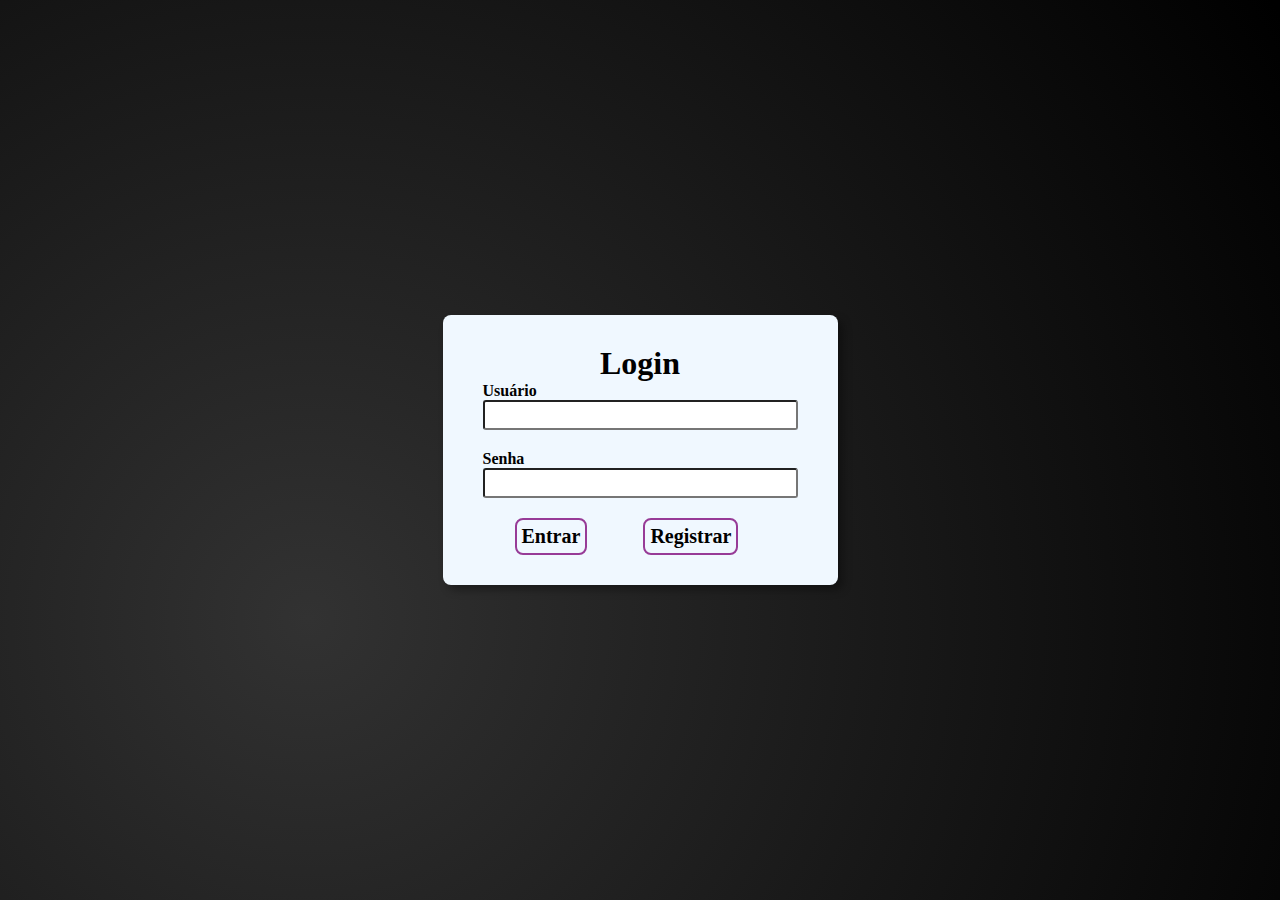
<file: api/api/src/main/resources/static/index.html>
<!DOCTYPE html>
<html lang="pt-br">

<head>
    <meta charset="UTF-8">
    <meta http-equiv="X-UA-Compatible" content="IE=edge">
    <meta name="viewport" content="width=device-width, initial-scale=1.0">
    <title>ESOF</title>
    <link rel="stylesheet" href="style.css">
</head>

<body>
    <main id="container">
        <form method="post" action="" id="login_form">

            <div id="login-div">
                <div id="form_header">
                    <h1>Login</h1>
                </div>

                <div id="inputs">

                    <div class="input-box">
                        <label for="user" style="font-weight: bold;">Usuário</label>
                        <div class="input-field">
                            <input type="text" id="user" name="user">
                        </div>
                    </div>

                    <div class="input-box">
                        <label for="password" style="font-weight: bold;">Senha</label>
                        <div class="input-field">
                            <input type="password" id="password" name="password">
                        </div>
                    </div>

                </div>

                <div id="login-buttons-div">
                    <button type="button" id="login_button" onclick="fazerLogin()">Entrar</button>
                    <button type="button" id="login_button" onclick="window.location.href='register.html'">Registrar</button>
                </div>
            </div>
        </form>
    </main>
</body>

<script src="login.js"></script>

</html>
</file>
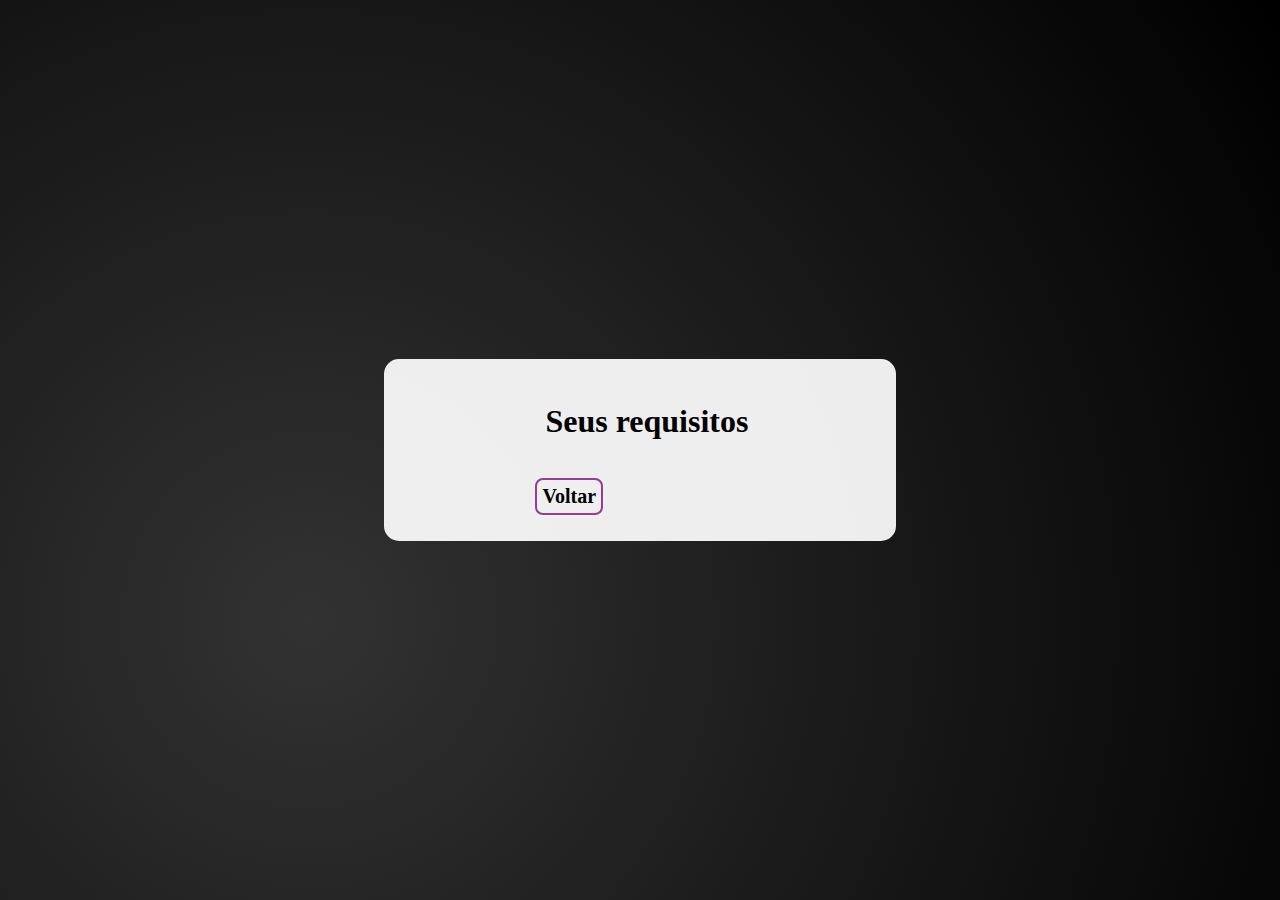
<file: api/api/src/main/resources/static/home.html>
<!DOCTYPE html>
<html lang="pt-br">

<head>
    <meta charset="UTF-8">
    <meta http-equiv="X-UA-Compatible" content="IE=edge">
    <meta name="viewport" content="width=device-width, initial-scale=1.0">
    <title>Home</title>
    <link rel="stylesheet" href="style.css">
</head>

<body>

    <main id="container">
        <button hidden="true" id="cadastrar-requisito" onclick="openModal()">Cadastrar requisito</button>
        <div id="modal" class="modal">
            <div class="modal-content">
                <span class="close" onclick="closeModal()">&times;</span>
                <h2 class="modal-header">Cadastro de requisito</h2>
                <form class="modal-form">
                    <label for="titulo">Título:</label>
                    <input type="text" id="titulo" name="titulo" required>

                    <label for="email-funcionario">Email do funcionário:</label>
                    <input type="text" id="email-funcionario" name="email-funcionario" required>

                    <label for="conteudo">Conteúdo:</label>
                    <textarea id="conteudo" name="conteudo" required></textarea>

                    <label for="status">Status:</label>
                    <input id="status" name="status" required placeholder="INATIVO//ATIVO//FINALIZADO"></input>

                    <button id="enviar-requisito" onclick="criarRequisitos()">Enviar</button>
                </form>

            </div>
        </div>
        <div hidden="true" id="modal1" class="modal1">
            <div class="modal-content2">
                <span class="close" onclick="closeModal1()">&times;</span>
                <h2 class="modal-header">Atualizar requisito</h2>
                <form class="modal-form">
                    <label for="comentario">ID do requisito:</label>
                    <input type="text" id="id" name="id">

                    <label for="comentario">Comentario:</label>
                    <input type="text" id="comentario" name="comentario">

                    <label for="status">Status:</label>
                    <input type="text" id="status1" name="status1" placeholder="INATIVO//ATIVO//FINALIZADO">
                    <button id="editar-requisito" onclick="atualizaRequisito()">Enviar</button>
                </form>

            </div>
        </div>
        <div id="requisitos">
            <div id="requisitos-content">
                <h1>Seus requisitos</h1>
                <ul>
                </ul>

                <div id="div-buttons">
                    <button type="button" id="voltar" onclick="window.location.href='index.html'">Voltar</button>

                </div>
            </div>
        </div>
    </main>
</body>

<script src="home.js"></script>

</html>
</file>
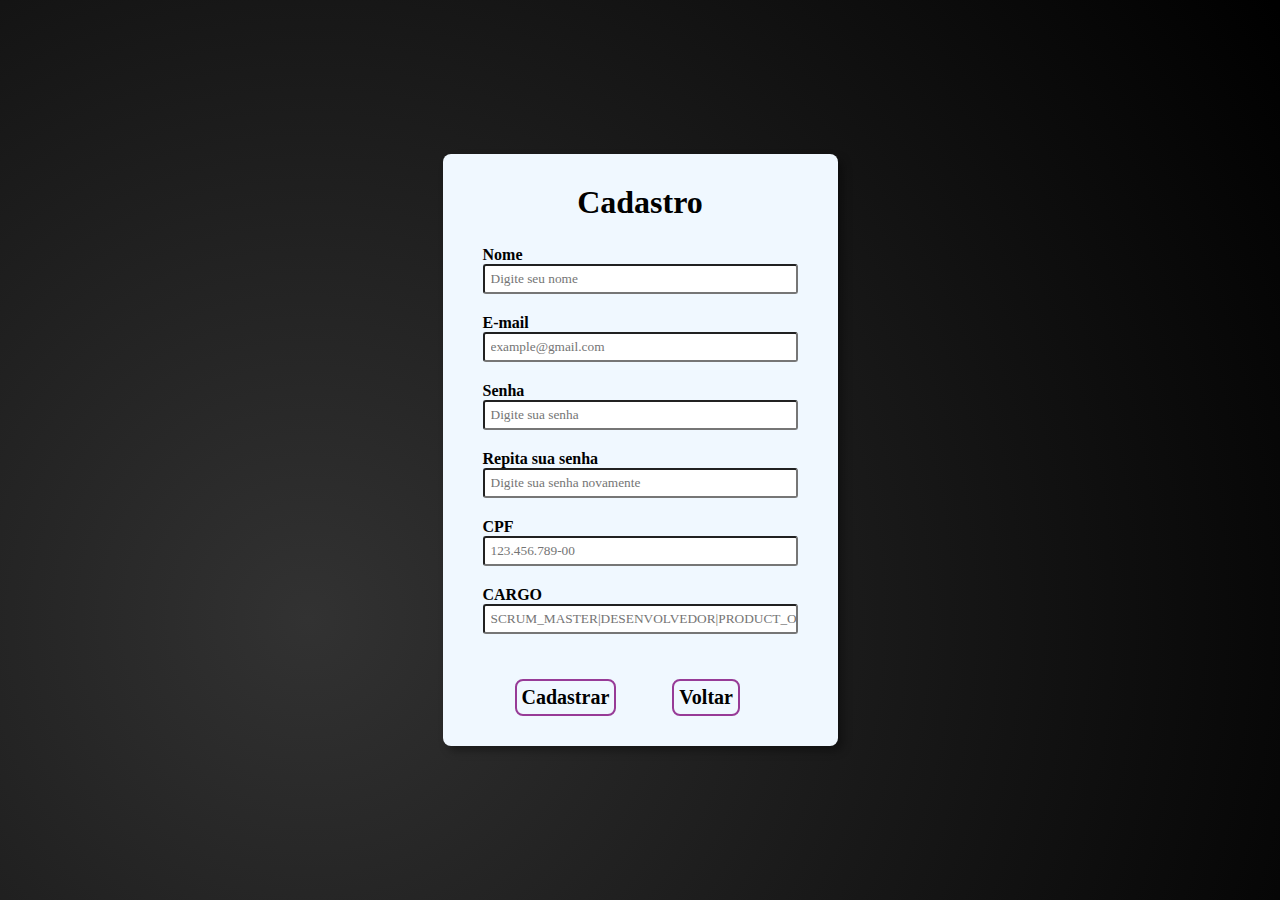
<file: api/api/src/main/resources/static/register.html>
<!DOCTYPE html>
<html lang="pt-br" xmlns:th="http://thymeleaf.org" xmlns:layout="http://www.ultraq.net.nz/thymeleaf/layout">

<head>
    <meta charset="UTF-8">
    <meta http-equiv="X-UA-Compatible" content="IE=edge">
    <meta name="viewport" content="width=device-width, initial-scale=1.0">
    <title>ESOF</title>
    <link rel="stylesheet" href="style.css">
</head>

<body>
    <main id="container">
        <form method="post" action="" id="login_form">

            <div id="form_header">
                <h1>Cadastro</h1>
            </div>

            <div id="inputs">

                <div class="input-box">
                    <label for="name" style="font-weight: bold;">Nome</label>
                    <div class="input-field">
                        <input type="text" id="name" name="name" placeholder="Digite seu nome">
                    </div>
                </div>

                <div class="input-box">
                    <label for="email" style="font-weight: bold;">E-mail</label>
                    <div class="input-field">
                        <input type="email" id="email" name="email" placeholder="example@gmail.com">
                    </div>
                </div>

                <div class="input-box">
                    <label for="password" style="font-weight: bold;">Senha</label>
                    <div class="input-field">
                        <input type="password" id="password1" name="password" placeholder="Digite sua senha">
                    </div>
                </div>

                <div class="input-box">
                    <label for="password" style="font-weight: bold;">Repita sua senha</label>
                    <div class="input-field">
                        <input type="password" id="password2" name="password" placeholder="Digite sua senha novamente">
                    </div>
                </div>


                <div id="cpf1" class="input-box">
                    <label for="cpf" style="font-weight: bold;">CPF</label>
                    <div class="input-field">
                        <input type="text" id="cpf" name="cpf" placeholder="123.456.789-00" autocomplete="off"
                            maxlength="14">
                    </div>
                </div>

                <div id="cargo1" class="input-box">
                    <label for="cargo" style="font-weight: bold;">CARGO</label>
                    <div class="input-field">
                        <input type="text" id="cargo" name="cargo"
                            placeholder="SCRUM_MASTER|DESENVOLVEDOR|PRODUCT_OWNER" autocomplete="off">
                    </div>
                </div>
            </div>

            <div id="login-buttons-div">
                <button type="button" id="login_button" onclick="fazerCadastro()">Cadastrar</button>
                <button type="button" id="login_button" onclick="window.location.href='index.html'">Voltar</button>
            </div>

        </form>
    </main>

</body>

<script src="cadastrar.js"></script>

</html>
</file>
<file: api/api/src/main/resources/static/style.css>
* {
    font-family: "Consolas";
    margin: 0;
    padding: 0;
    box-sizing: border-box;
}

#container {
    height: 100vh;
    width: 100%;
    background: rgb(7, 0, 122);
    background: radial-gradient(circle at 24.1% 68.8%, rgb(50, 50, 50) 0%, rgb(0, 0, 0) 99.4%);
    display: flex;
    align-items: center;
    justify-content: center;
}

#login_form {
    background-color: aliceblue;
    display: flex;
    flex-direction: column;
    padding: 30px 40px;
    border-radius: 8px;
    gap: 25px;
    box-shadow: 5px 5px 8px rgba(0, 0, 0, 0.336);
}

#form_header {
    display: flex;
    align-items: center;
    justify-content: center;
}

#inputs,
#register {
    display: flex;
    flex-direction: column;
    align-items: center;
    justify-content: center;
    gap: 20px;
}

.input-field input {
    padding-left: 6px;
    border-radius: 3px;
    width: 315px;
    height: 30px;
}

.input-field input:focus {
    outline: none;
}

.cargos {
    display: flex;
    gap: 7px;
}

.login-buttons-div {
    justify-content: space-between;
    display: flex;
    flex-direction: column;
    align-items: center;
    gap: 20px;
}

#login_button {
    font-weight: bold;
    border: rgb(151, 59, 151) 2px solid;
    width: auto;
    background-color: aliceblue;
    padding: 5px;
    text-align: center;
    align-self: center;
    align-items: center;
    font-size: 20px;
    border-radius: 8px;
    transition: 0.3s;
    margin-top: 20px;
    margin-right: 20px;
    margin-left: 32px;
}

#login_button:hover {
    color: white;
    cursor: pointer;
    transform: scale(1.05);
    background-color: rgb(145, 67, 145);
}

#cadastrar-requisito {
    font-weight: bold;
    background-color: offwhite;
    margin: 20px;
    padding: 5px;
    text-align: center;
    font-size: 20px;
    border-radius: 8px;
    transition: 0.3s;
    border: rgb(151, 59, 151) 2px solid;
    position: absolute;
    top: 0;
    left: 0;
}

#cadastrar-requisito:hover {
    cursor: pointer;
    transform: scale(1.02);
    background-color: rgb(145, 67, 145);
    color: white;
}

.header {
    background: rgb(500, 500, 500)
}

.modal {
    font-weight: bold;
    display: none;
    position: fixed;
    position: center;
    width: 50%;
    height: 80%;
    overflow: auto;
    background-color: rgba(0, 0, 0, 0.5);
}

.modal-content {
    background-color: #fefefe;
    margin: 15% auto;
    padding: 20px;
    border: 1px solid #888;
    width: 70%;
}

.modal-content2 {
    background-color: #fefefe;
    margin: 15% auto;
    padding: 20px;
    border: 1px solid #888;
    width: 37%;
}

.close {
    color: #aaa;
    float: right;
    font-size: 28px;
    font-weight: bold;
    cursor: pointer;
}

.close:hover,
.close:focus {
    color: #000;
    text-decoration: none;
    cursor: pointer;
}


.form-container {
    display: flex;
    flex-direction: column;
}

.form-container label {
    margin-bottom: 5px;
}

.form-container input,
.form-container textarea {
    width: 100%;
    padding: 5px;
    margin-bottom: 10px;
}

.form-container input[type="submit"] {
    width: auto;
    margin-top: 10px;
}

.modal-form {
    display: flex;
    flex-direction: column;
}

.modal-form label {
    font-weight: bold;
    margin-bottom: 5px;
}

#editar-requisito {
    background-color: white;
    margin: 15px;
    padding: 5px;
    text-align: center;
    font-size: 20px;
    font-weight: bold;
    border-radius: 8px;
    transition: 0.2s;
    border: rgb(151, 59, 151) 2px solid;
    width: auto;
    align-self: center;
    transition: 0.3s;
}

#editar-requisito:hover {
    cursor: pointer;
    transform: scale(1.07);
    background-color: rgb(145, 67, 145);
    color: white;
}

.modal-form input,
.modal-form textarea {
    resize: none;
    width: 100%;
    padding: 5px;
    margin-bottom: 10px;
}

#conteudo {
    height: 80px;
}

.modal-form input[type="submit"] {
    width: auto;
    margin-top: 10px;
}

.modal-header {
    margin-bottom: 20px;
}

#enviar-requisito {
    background-color: white;
    margin: 15px;
    padding: 5px;
    text-align: center;
    font-size: 20px;
    font-weight: bold;
    border-radius: 8px;
    transition: 0.2s;
    border: rgb(151, 59, 151) 2px solid;
    width: auto;
    align-self: center;
    transition: 0.3s;
}

#enviar-requisito:hover {
    cursor: pointer;
    transform: scale(1.07);
    background-color: rgb(145, 67, 145);
    color: white;
}

#requisitos {
    padding: 2%;
    width: 40%;
    background-color: rgba(255, 255, 255, 0.925);
    display: flex;
    flex-direction: column;
    justify-content: center;
    align-items: center;
    border-radius: 15px;
}

#requisitos-content {
    margin-left: 3%;
}

#requisitos h1 {
    margin-bottom: .5rem;
    margin-top: .5rem;
    font-family: "Consolas";
    padding: 10px;
}

ul {
    justify-content: center;
    align-items: center;
    list-style-type: none;
}

li {
    align-self: center;
    width: 85%;
    font-family: "Consolas";
    font-weight: bold;
    border: rgb(151, 59, 151) 2px solid;
    margin-bottom: 1rem;
    padding: 10px;
    border-radius: 8px;
    transition: 0.2s;
}

li:hover {
    background-color: rgb(145, 67, 145);
    color: white;
    cursor: pointer;
    transform: scale(1.01);
}

#voltar {
    font-weight: bold;
    border: rgb(151, 59, 151) 2px solid;
    width: auto;
    background-color: offwhite;
    padding: 5px;
    text-align: center;
    font-size: 20px;
    border-radius: 8px;
    transition: 0.2s;
    margin-top: 20px;
    margin-right: 20px;
}

#voltar:hover {
    color: white;
    cursor: pointer;
    transform: scale(1.05);
    background-color: rgb(145, 67, 145);
}

#atualizar-requisito {
    font-weight: bold;
    border: rgb(151, 59, 151) 2px solid;
    width: auto;
    background-color: offwhite;
    padding: 5px;
    text-align: center;
    font-size: 20px;
    border-radius: 8px;
    transition: 0.2s;
    margin-top: 20px;
}

#atualizar-requisito:hover {
    color: white;
    cursor: pointer;
    transform: scale(1.05);
    background-color: rgb(145, 67, 145);
}

a {
    text-decoration: none;
    color: black;
    font-family: "Consolas";
    font-weight: bold;
}

.modal1 {
    display: none;
    position: fixed;
    z-index: 1;
    left: 0;
    top: 0;
    width: 100%;
    height: 100%;
    overflow: auto;
    background-color: rgba(0, 0, 0, 0.5);
}
</file>
